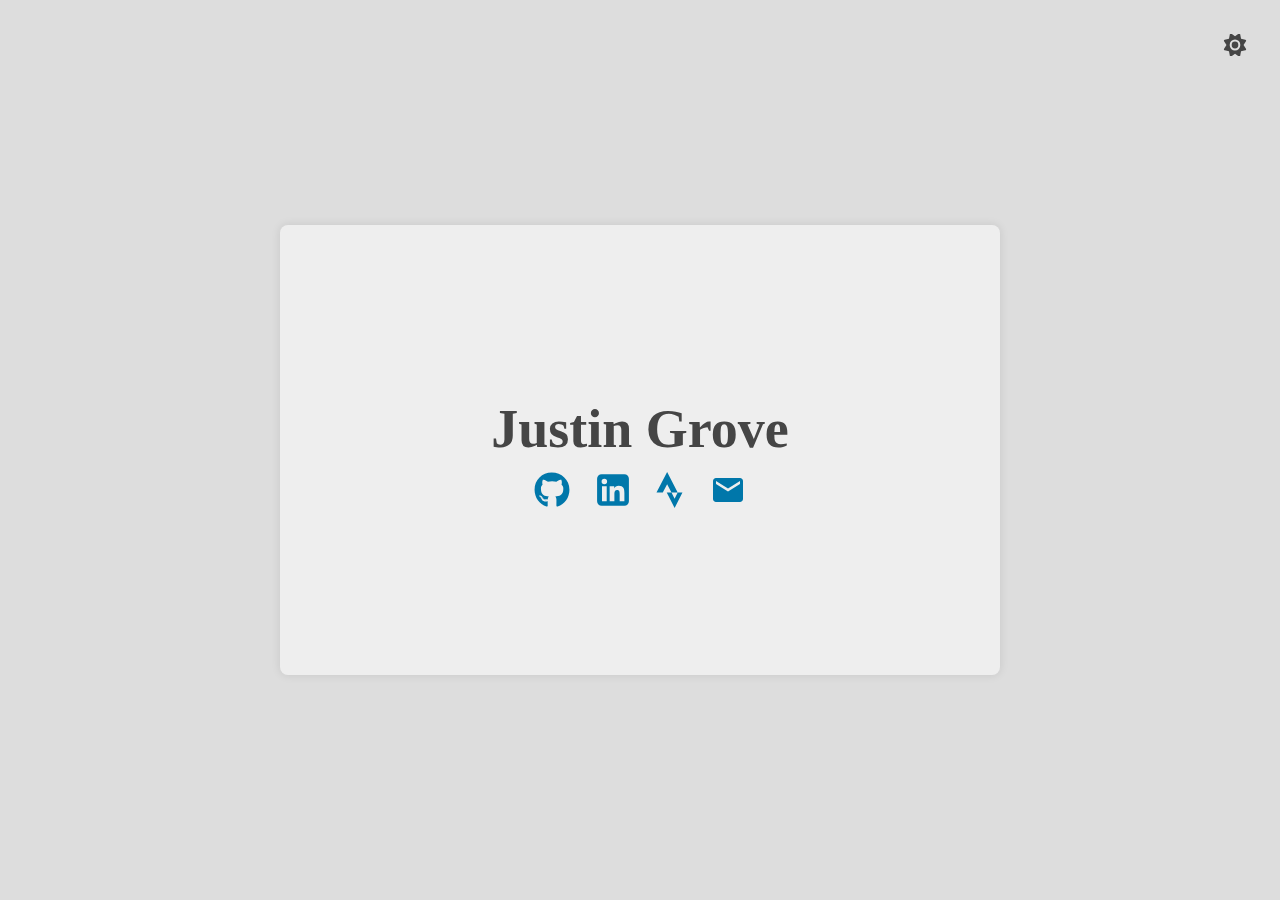
<file: src/index.html>
<!DOCTYPE html>
<html lang="en">
  <head>
    <meta charset="UTF-8" />
    <link rel="icon" type="image/svg+xml" href="favicon.ico" />
    <meta
      name="viewport"
      content="width=device-width, initial-scale=1.0, viewport-fit=cover"
    />
    <title>Justin Grove</title>
    <link rel="stylesheet" href="./styles/styles.css" />
  </head>
  <body data-theme="light">
    <!-- Theme Toggle Button -->
    <button id="theme-toggle" class="theme-toggle" aria-label="Toggle theme">
      <span class="theme-icon fa7-solid--sun"></span>
    </button>

    <div class="container">
      <div class="card">
        <div class="row">
          <div class="name">
            <h1>Justin Grove</h1>
          </div>
        </div>
        <div class="row">
          <div class="icon-link-row">
            <a
              class="icon-link"
              href="https://github.com/jgrove2"
              target="_blank"
              rel="noopener noreferrer"
            >
              <span class="fa7-brands--github"></span>
            </a>
            <a
              class="icon-link"
              href="https://www.linkedin.com/in/jgrove2/"
              target="_blank"
              rel="noopener noreferrer"
            >
              <span class="fa7-brands--square-linkedin"></span>
            </a>
            <a
              class="icon-link"
              href="https://www.strava.com/athletes/16645619"
              target="_blank"
              rel="noopener noreferrer"
            >
              <span class="fa7-brands--strava"></span>
            </a>
            <a
              class="icon-link"
              href="mailto:justinwgrove@gmail.com"
              target="_blank"
              rel="noopener noreferrer"
            >
              <span class="ic--baseline-email"></span>
            </a>
          </div>
        </div>
      </div>
    </div>

    <script src="./script.js"></script>
  </body>
</html>
</file>
<file: src/styles/styles.css>
@import url("./icons.css");
@import url("./tablet-styles.css");
@import url("./desktop-styles.css");

/* CSS Variables for theming */
:root {
  --bg-color: #dddddd;
  --card-bg: #eee;
  --text-color: #454545;
  --link-color: #07a;
  --link-visited: #941352;
}

[data-theme="dark"] {
  --bg-color: #1a1a1a;
  --card-bg: #2d2d2d;
  --text-color: #d9d9d9;
  --link-color: #4a9eff;
  --link-visited: #ff6b9d;
}

html {
  font-size: 18px;
  color: var(--text-color);
  line-height: 1.6;
}

* {
  margin: 0;
  padding: 0;
}

body {
  min-height: 100dvh; /* Dynamic viewport height for iOS */
  width: 100dvw;
  background-color: var(--bg-color);
  transition: background-color 0.3s ease, color 0.3s ease;
  overflow-x: hidden;
}

.container {
  display: flex;
  justify-content: center;
  align-items: center;
  height: 100dvh;
  width: 100%;
  margin: 0;
  padding: 0;
}

.card {
  width: 18rem;
  height: 14rem;
  display: flex;
  justify-content: center;
  align-items: center;
  flex-direction: column;
  background-color: var(--card-bg);
  border-radius: 8px;
  box-shadow: 0 0 10px 0 rgba(0, 0, 0, 0.1);
}

.row {
  display: flex;
  flex-direction: column;
  align-items: center;
  width: 100%;
}

.name {
  font-size: 1rem;
  color: var(--text-color);
}

.name h1 {
  color: inherit;
}

.description {
  display: flex;
  justify-content: center;
  align-items: center;
  text-align: left;
  width: 80%;
  height: 100%;
  padding-top: 0.5rem;
  padding-bottom: 0.75rem;
}

.icon-link-row {
  font-size: 1.75rem;
  gap: 1.5rem;
  display: flex;
  .icon-link {
    color: var(--link-color);
    line-height: 1;
    &:active {
      transform: scale(0.95);
    }
    &:visited {
      color: var(--link-visited);
    }
  }
}

/* Theme Toggle Button */
.theme-toggle {
  position: fixed;
  top: 1rem;
  right: 1rem;
  z-index: 1000;
  width: 3rem;
  height: 3rem;
  display: flex;
  align-items: center;
  justify-content: center;
  cursor: pointer;
  background-color: transparent;
  border: none;
  transition: all 0.3s ease;
  box-shadow: none;
}

.theme-toggle:hover {
  transform: scale(1.1);
}

.theme-toggle:active {
  transform: scale(0.95);
}

.theme-icon {
  font-size: 1.2rem;
  color: var(--text-color);
  transition: color 0.3s ease;
}

/* Dark theme specific styles */
[data-theme="dark"] .card {
  box-shadow: 0 0 20px 0 rgba(0, 0, 0, 0.3);
}
</file>
